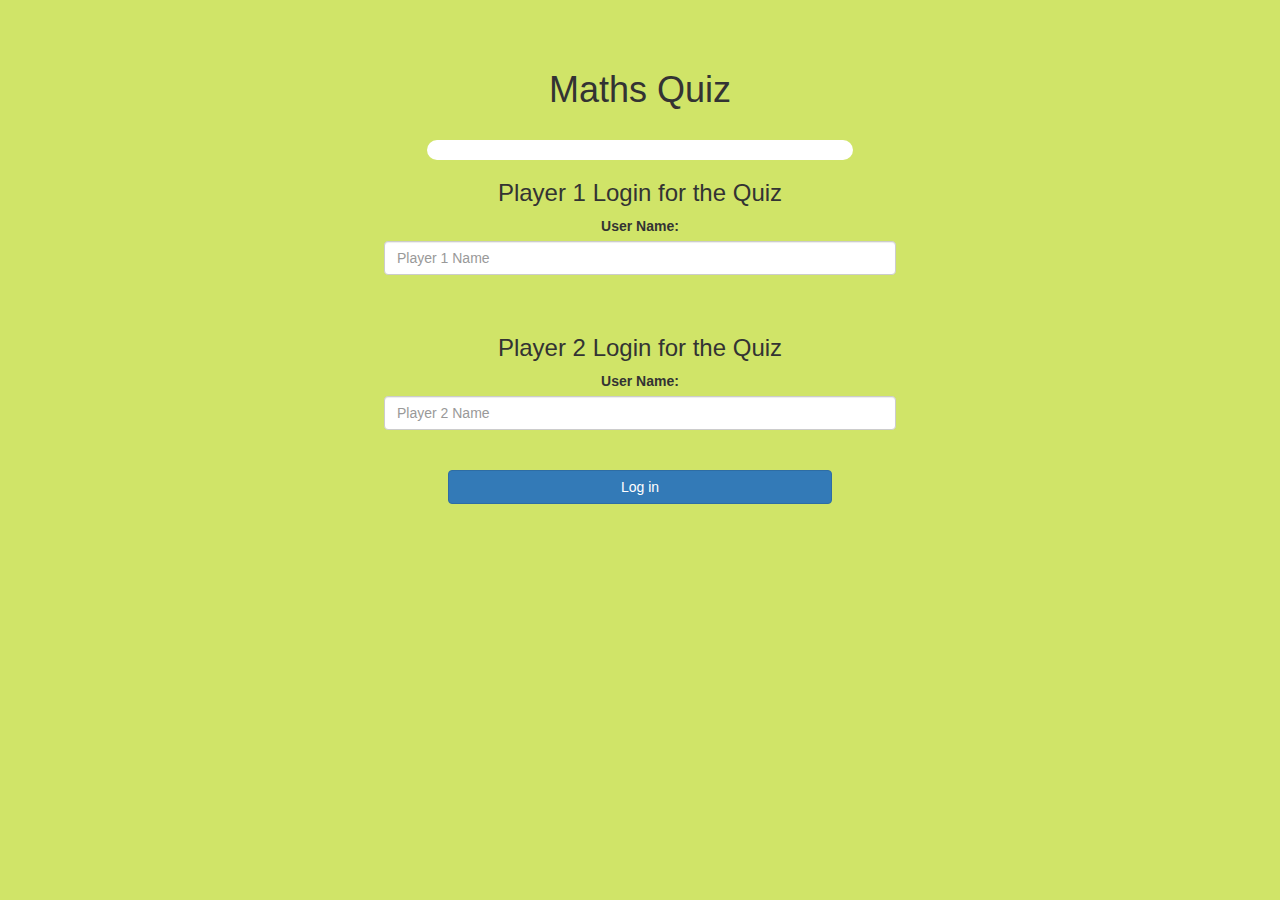
<file: index.html>
<!DOCTYPE html>
<html>
<head>
	<title>Maths Quiz Game</title>

<meta name="viewport" content="width=device-width, initial-scale=1">
<link rel="stylesheet" href="https://maxcdn.bootstrapcdn.com/bootstrap/3.4.0/css/bootstrap.min.css">
<script src="https://ajax.googleapis.com/ajax/libs/jquery/3.4.1/jquery.min.js"></script>
<script src="https://maxcdn.bootstrapcdn.com/bootstrap/3.4.0/js/bootstrap.min.js"></script>

<link rel="stylesheet" type="text/css" href="quiz_game.css">


</head>
<body>
    <h4 id="player1_name"></h4>
	<span id="player1_score"></span>
	<br>
	<h4 id="player2_name"></h4>
	<span id="player2_score"></span>
<center>
	<h1>Maths Quiz</h1>
	<br>
    <div class="col-lg-4 col-sm-8 col-xs-11 login_div1"></div>
     
	<h3> Player 1 Login for the Quiz </h3>
	<label> User Name: </label>
	<input type ="text" id="player1_name_input" class="form-control" placeholder="Player 1 Name">
    
    <br>
    <br>
    <div class="col-lg-4 col-sm-8 col-xs-11"></div>
	<h3> Player 2 Login for the Quiz </h3>
	<label> User Name: </label>
	<input type ="text" id="player2_name_input" class="form-control" placeholder="Player 2 Name">
	
    <br>
  
    
    <br>
    <button style="width:30%" class="btn btn-primary" onclick ="addUser();">Log in</button>
    </center>
   
<script src="quiz_game_login.js"></script>
    </body>
    </html>
</file>
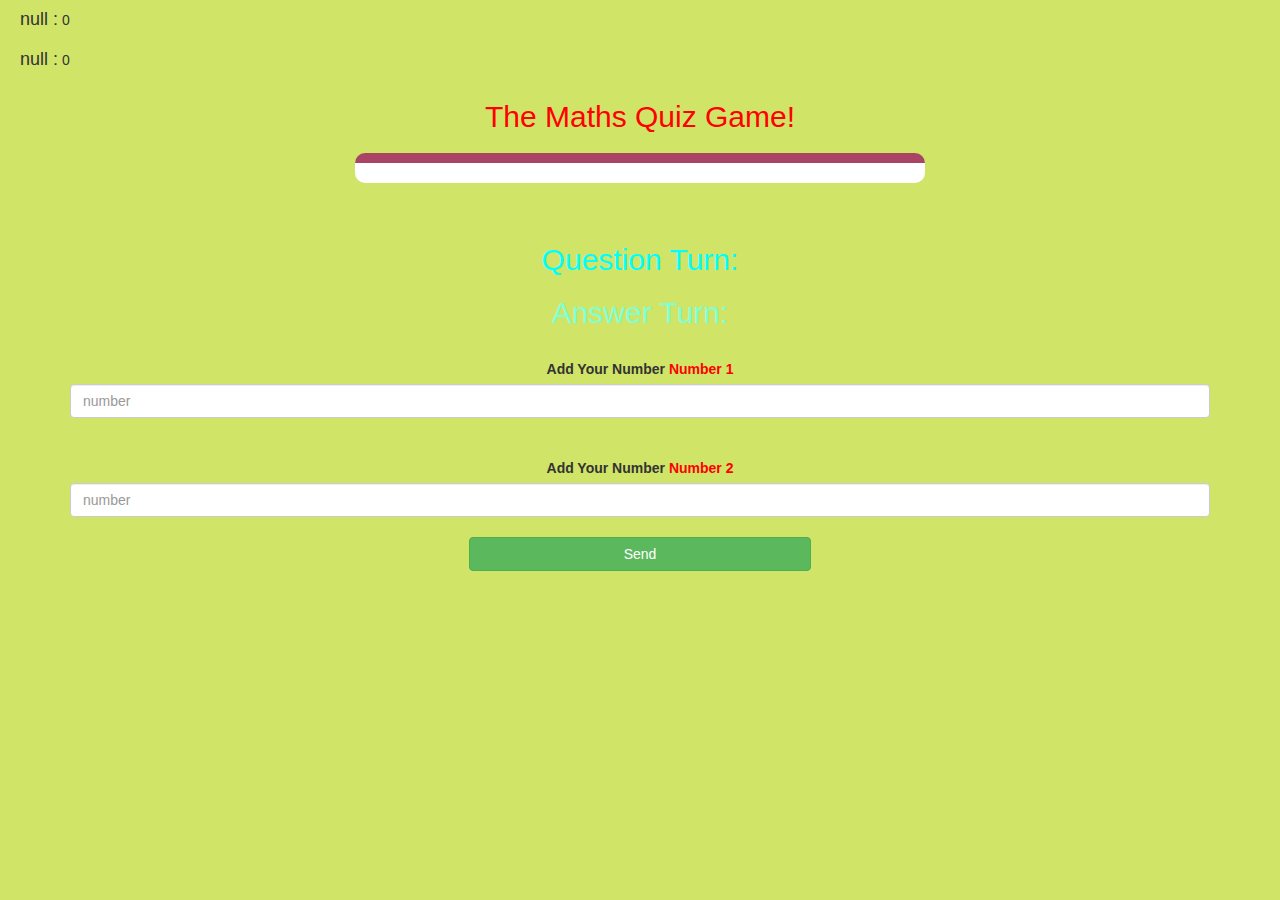
<file: quiz_game_page.html>
<!DOCTYPE html>
<html>
<head>
	<title>The Maths Quiz</title>

<meta name="viewport" content="width=device-width, initial-scale=1">
<link rel="stylesheet" href="https://maxcdn.bootstrapcdn.com/bootstrap/3.4.0/css/bootstrap.min.css">
<script src="https://ajax.googleapis.com/ajax/libs/jquery/3.4.1/jquery.min.js"></script>
<script src="https://maxcdn.bootstrapcdn.com/bootstrap/3.4.0/js/bootstrap.min.js"></script>

<link rel="stylesheet" type="text/css" href="quiz_game.css">
</head>
<body>

	<h4 id="player1_name"></h4>
	<span id="player1_score"></span>
	<br>
	<h4 id="player2_name"></h4>
	<span id="player2_score"></span>

<div class="container">
	<center>
		<h2 style="color: red;">The Maths Quiz Game!</h2>
        <h3 id="player_question"></h3>
		<h3 id="player_answer"></h3>
		<div id="output" class="col-lg-6"></div>

		<br>
		<br>
        <h2 style="color:aqua;">Question Turn: </h2>
        <h2 style="color:aquamarine;">Answer Turn: </h2>
        <br>
		<label>Add Your Number <b style="color: red">Number 1</b></label>
        <input type="text" id="number1" class="form-control" placeholder="number">
        <br>
        <br>
        <label>Add Your Number <b style="color: red">Number 2</b></label>
        <input type="text" id="number2" class="form-control" placeholder="number">
		<br>
        <button onclick = "send();" class="btn btn-success" style="width: 30%">Send</button>

	</center>
</div>

<script src="quiz_game_page.js"></script>
</body>
</html>
</file>
<file: quiz_game.css>
#output
{
background: white;
border-radius: 10px;
border-top: 10px solid #AA4465;
padding: 10px;
float: none;
text-align: left;
}
#player2_name_input{
    width:40% ;
}
#player1_name_input{
    width:40% ;
}
body{
    background-color:rgb(208, 228, 104);
}
.login_div1 , .login_div2
	{
		background: white;
		padding: 10px;
		float: none;
		border-radius: 15px;
	}


#player1_name , #player2_name
{
	display: inline-block;
	margin-left: 20px;
}
#word
{
	width: 60%;
}
#word_display
{
	letter-spacing: 5px;
}
</file>
